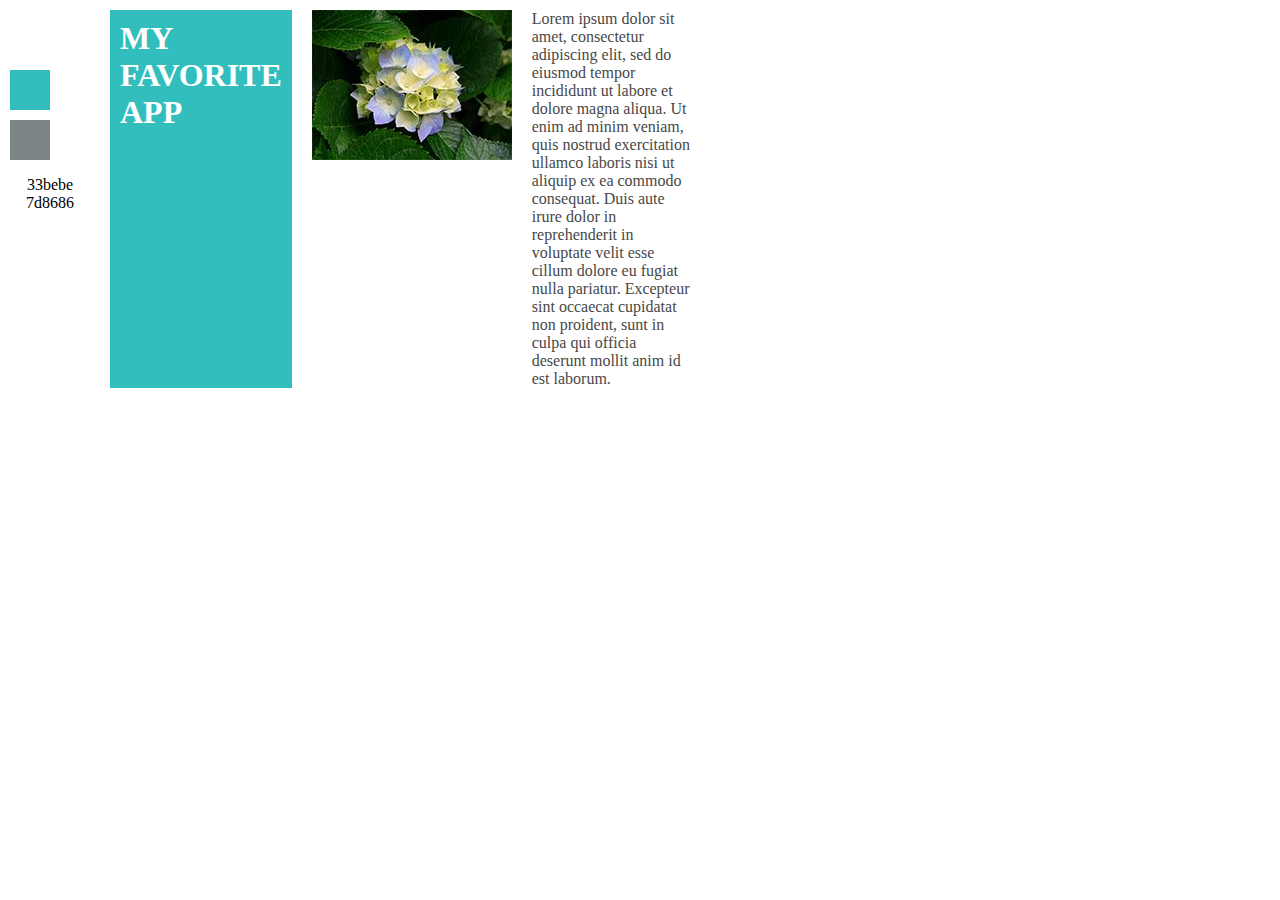
<file: app.html>
<!DOCTYPE html PUBLIC "-//W3C//DTD XHTML 1.0 Transitional//EN" "http://www.w3.org/TR/xhtml1/DTD/xhtml1-transitional.dtd">
<html xmlns="http://www.w3.org/1999/xhtml">
<head>
<meta http-equiv="Content-Type" content="text/html; charset=utf-8" />
<title>My app</title>
<link rel="stylesheet" href="css/style.css" />
<!--<link rel="stylesheet" href="css/normalize.css" />-->
</head>

<body>
<div class="appLeft">
<div class="box1"></div>
<div class="box2"></div>
<p>33bebe<br />7d8686</p>

</div>

<div class="app">
<h1 class="title">MY FAVORITE APP</h1>

    <div class="image"><img src="images/flower.jpg" alt="Flower" width="200" height="150" /></div>
    <div class="description">Lorem ipsum dolor sit amet, consectetur adipiscing elit, sed do eiusmod tempor incididunt ut labore et dolore magna aliqua. Ut enim ad minim veniam, quis nostrud exercitation ullamco laboris nisi ut aliquip ex ea commodo consequat. Duis aute irure dolor in reprehenderit in voluptate velit esse cillum dolore eu fugiat nulla pariatur. Excepteur sint occaecat cupidatat non proident, sunt in culpa qui officia deserunt mollit anim id est laborum.</div>
</div>

</body>
</html>
</file>
<file: css/style.css>
@charset "utf-8";
/* CSS Document */

*{ 
-webkit-box-sizing: border-box;
-moz-box-sizing: border-box;
-ms-box-sizing: border-box;
box-sizing: border-box;
	}

body { 
padding: 0; 
margin: 0; 
 }


/* flex is not working in my browser */
.app {
	display: flex;
	width: 600px;
}
.appLeft {
	width: 100px;
	float: left;
	text-align: center;
	margin-top: 60px;
}

.box1 {
	width: 40px;
	height: 40px;
	background-color: #33bebe;
	padding: 10px;
	margin: 10px;
	}
	
.box2 {
	width: 40px;
	height: 40px;
	background-color: #7d8686;
	padding: 10px;
	margin: 10px;
	}

.description {
	font: Georgia, "Times New Roman", Times, serif;
	color:#484848; 
	padding: 10px;
	width: 60%;
}

.title {
	font-weight: bold;
	margin: 10px;
	background-color: #33bebe;
	color: #FFF;
	padding: 10px;
	}
	
.image {
	float: left;
	padding: 10px;
	}
</file>
